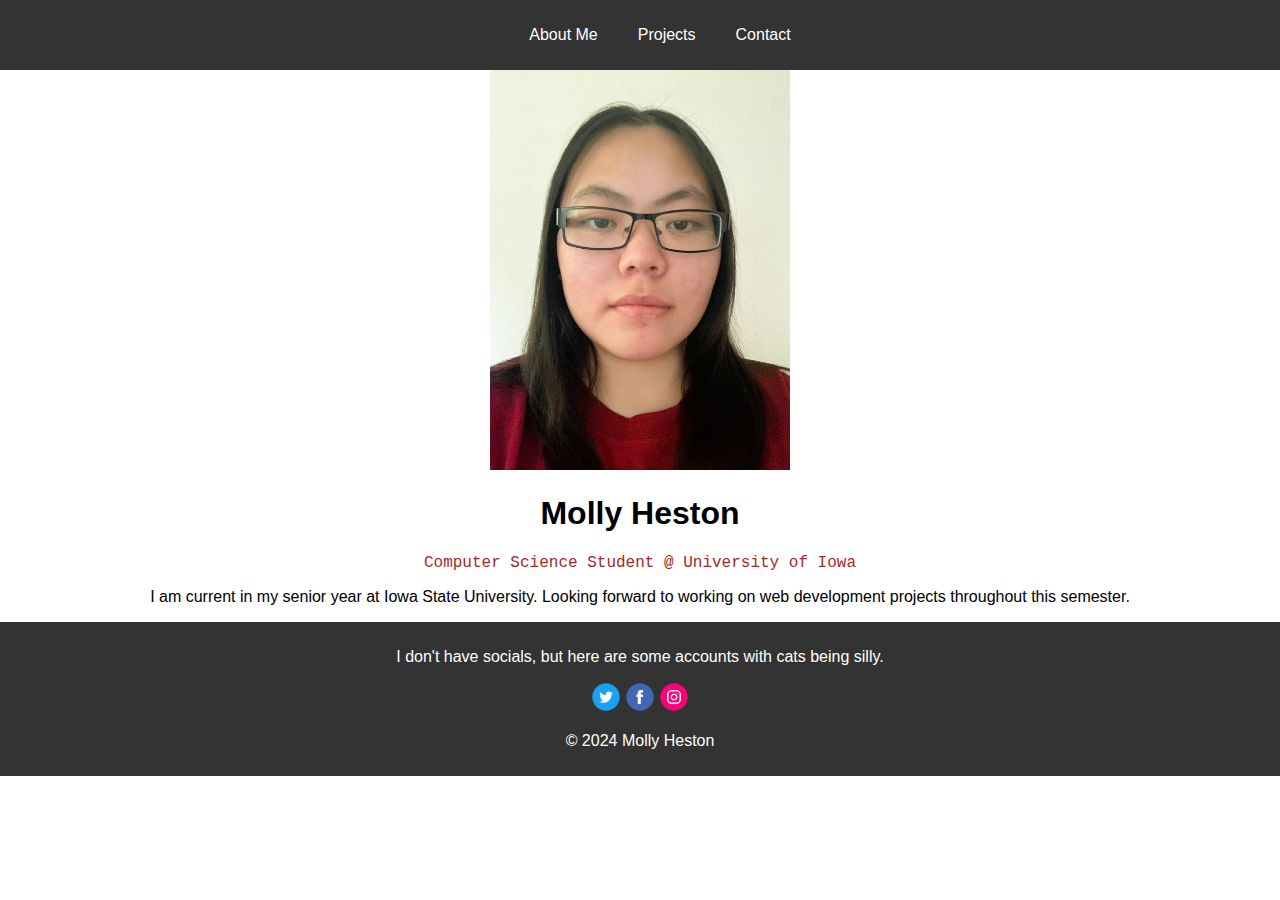
<file: index.html>
<!DOCTYPE html>
<html lang="en">
<head>
    <meta charset="UTF-8">
    <meta name="viewport" content="width=device-width, initial-scale=1.0">
    <title>Activity04 Portfolio and Github Webpages</title>

    <link rel="stylesheet" href="./style.css">


</head>
<body>
    <header>
        <nav>
            <ul>
                <li><a href="./index.html">About Me</a></li>
                <li><a href="./projects.html">Projects</a></li>
                <li><a href="./contact.html">Contact</a></li>
            </ul>
        </nav>
    </header>
    
    <div class="container" style="text-align:center;">
        <img src= "./images/profile.jpg" alt="Profile Photo" width=300px>
        <h1>Molly Heston</h1>
        <p style="font-family: 'Courier New', Courier, monospace; color: brown">Computer Science Student @ University of Iowa</p>
        <p>I am current in my senior year at Iowa State University. Looking forward to working on web development projects throughout this semester.</p>
    </div>

    <footer>
        <p>I don't have socials, but here are some accounts with cats being silly.</p>
        <a href="https://twitter.com/ShouldHaveCat"><img src="./images/twitter.png" alt="twitter" class="socials-link"></a>
        <a href="https://www.facebook.com/Catsmakeuslaugh"><img src="./images/facebook.png" alt="facebook"></a>
        <a href="https://www.instagram.com/allsillycats"><img src="./images/instagram.png" alt="instagram"></a>
        <p>&copy; 2024 Molly Heston</p>
    </footer>
</body>
</html>
</file>
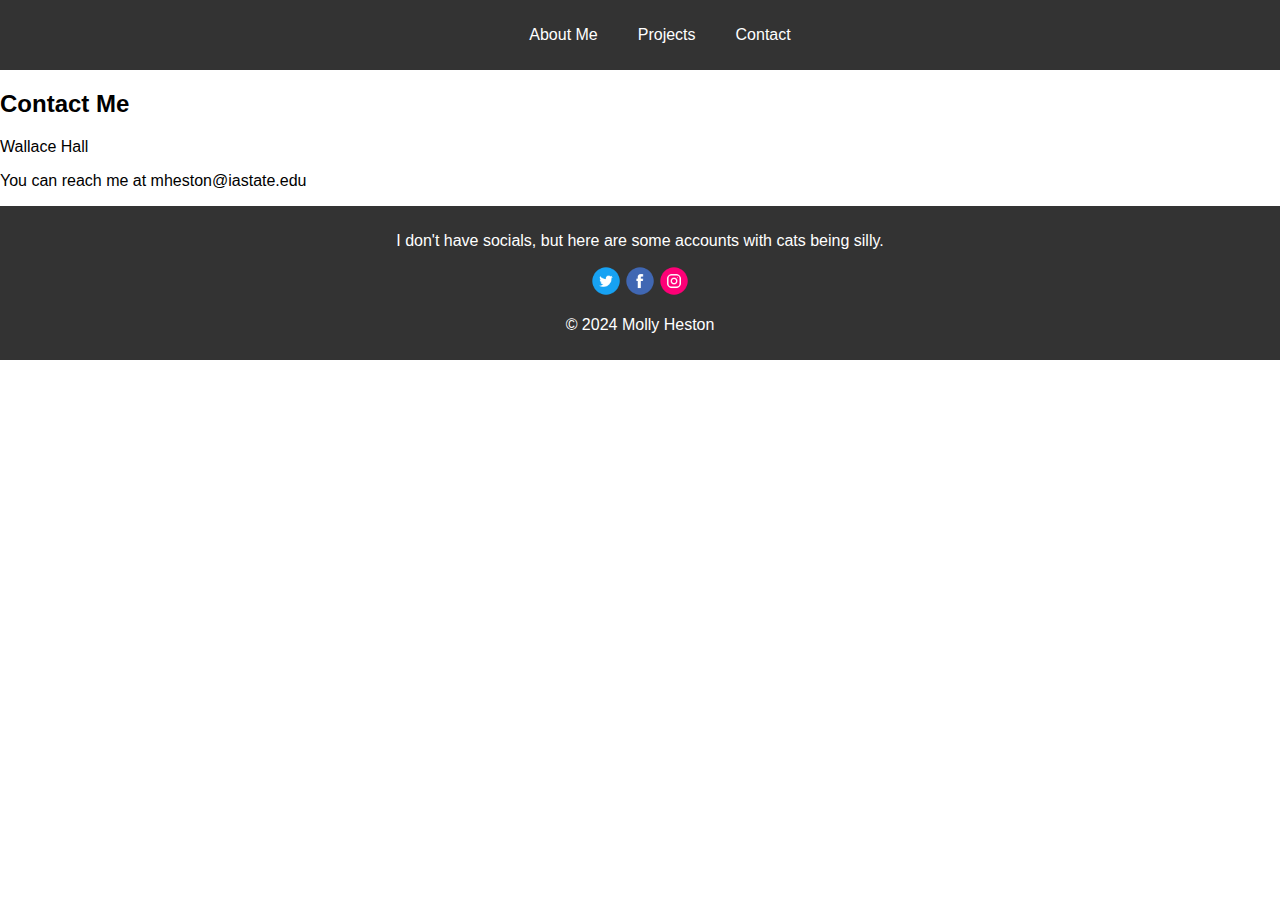
<file: contact.html>
<!DOCTYPE html>
<html lang="en">
<head>
    <meta charset="UTF-8">
    <meta name="viewport" content="width=device-width, initial-scale=1.0">
    <title>Activity04 Portfolio and Github Webpages</title>

    <link rel="stylesheet" href="./style.css">

</head>
<body>
    <header>
        <nav>
            <ul>
                <li><a href="./index.html">About Me</a></li>
                <li><a href="./projects.html">Projects</a></li>
                <li><a href="./contact.html">Contact</a></li>
            </ul>
        </nav>
    </header>
    
    <div class="container">
        <h2>Contact Me</h2>
        <p>Wallace Hall</p>
        <p>You can reach me at mheston@iastate.edu</p>
    </div>

    <footer>
        <p>I don't have socials, but here are some accounts with cats being silly.</p>
        <a href="https://twitter.com/ShouldHaveCat"><img src="./images/twitter.png" alt="twitter" class="socials-link"></a>
        <a href="https://www.facebook.com/Catsmakeuslaugh"><img src="./images/facebook.png" alt="facebook"></a>
        <a href="https://www.instagram.com/allsillycats"><img src="./images/instagram.png" alt="instagram"></a>
        <p>&copy; 2024 Molly Heston</p>
    </footer>
        
</body>
</html>
</file>
<file: style.css>
header {
    background-color: #333;
    color: #fff;
    padding: 10px 0;
}

nav ul {
    list-style: none;
    display: flex;
    justify-content: center;
}

nav li {
    margin: 0 20px;
}

nav a {
    text-decoration: none;
    color: #fff;
}

img {
    max-width: 200%;
}

body {
    font-family: Arial, sans-serif;
    margin: 0;
    padding: 0;
}
footer {
    text-align: center;
    padding: 10px;
    background-color: #333;
    color: #fff;
    img {
        width: 30px;
        height: 30px;
    }
}
</file>
